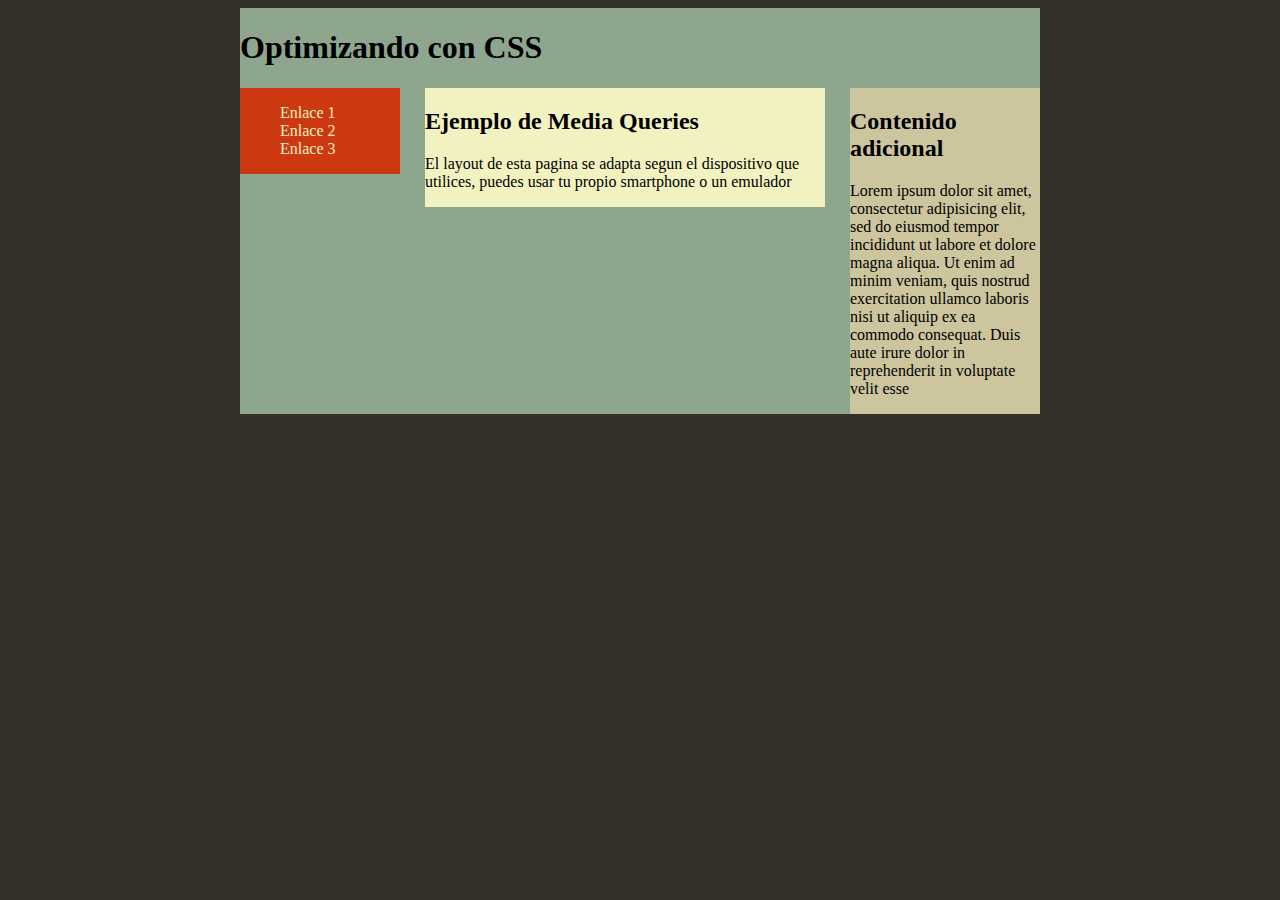
<file: m2u3/index.html>
<!DOCTYPE html>
<html lang="en">
<head>
  <meta charset="UTF-8">
  <meta name="viewport" content="width=device-width, initial-scale=1.0">
  <title>Document</title>
  <link rel="stylesheet" href="base.css">
</head>
<body>
  <div id="contenedor">
    <h1>Optimizando con CSS </h1>
    <nav>
      <ul>
        <li><a href="#">Enlace 1</a></li>
        <li><a href="#">Enlace 2</a></li>
        <li><a href="#">Enlace 3</a></li>
      </ul>
    </nav>
    <section>
      <h2>Ejemplo de Media Queries </h2>
      <p> El layout de esta pagina se adapta segun el dispositivo que utilices, puedes usar tu propio smartphone o un
        emulador</p>
      </section>
    <aside>
      <h2> Contenido adicional </h2>
      <p>Lorem ipsum dolor sit amet, consectetur adipisicing elit, sed do eiusmod tempor incididunt ut labore et dolore
        magna aliqua. Ut enim ad minim veniam, quis nostrud exercitation ullamco laboris nisi ut aliquip ex ea commodo
        consequat. Duis aute irure dolor in reprehenderit in voluptate velit esse</p>
      </aside>
  
  </div>
  
</body>
</html>
</file>
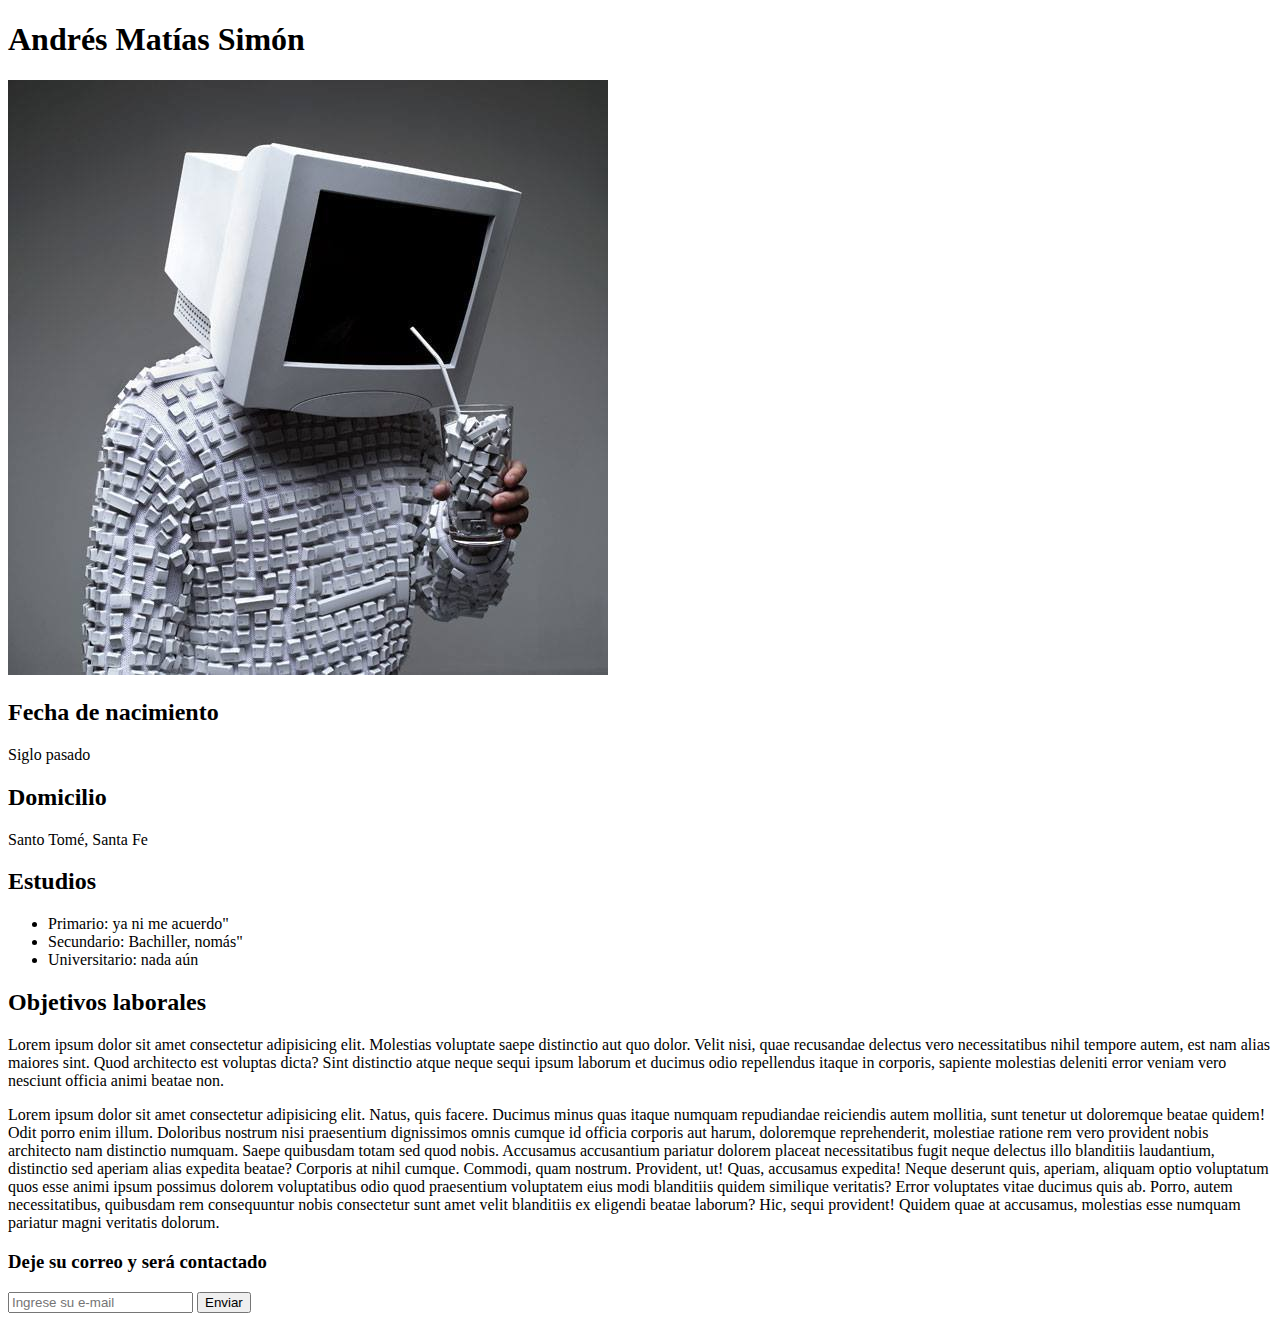
<file: m1u3/Tarea M1U3.html>
<!DOCTYPE html>
<html lang="en">
<head>
    <meta charset="UTF-8">
    <meta name="viewport" content="width=device-width, initial-scale=1.0">
    <title>CV de Andrés Matías Simón</title>
</head>
<body>
    <h1>Andrés Matías Simón</h1>
    <img src="/m1u3/images/yo.jpg" alt="Foto de perfil">
    <h2>Fecha de nacimiento</h2>
    Siglo pasado
    <h2>Domicilio</h2>
    Santo Tomé, Santa Fe
    <h2>Estudios</h2>
    <ul>
        <li>Primario: ya ni me acuerdo"</li>
        <li>Secundario: Bachiller, nomás"</li>
        <li>Universitario: nada aún</li>
    </ul>
    <h2>Objetivos laborales</h2>
    <p>Lorem ipsum dolor sit amet consectetur adipisicing elit. Molestias voluptate saepe distinctio aut quo dolor. Velit nisi, quae recusandae delectus vero necessitatibus nihil tempore autem, est nam alias maiores sint.
    Quod architecto est voluptas dicta? Sint distinctio atque neque sequi ipsum laborum et ducimus odio repellendus itaque in corporis, sapiente molestias deleniti error veniam vero nesciunt officia animi beatae non.</p>
    <p>Lorem ipsum dolor sit amet consectetur adipisicing elit. Natus, quis facere. Ducimus minus quas itaque numquam repudiandae reiciendis autem mollitia, sunt tenetur ut doloremque beatae quidem! Odit porro enim illum.
    Doloribus nostrum nisi praesentium dignissimos omnis cumque id officia corporis aut harum, doloremque reprehenderit, molestiae ratione rem vero provident nobis architecto nam distinctio numquam. Saepe quibusdam totam sed quod nobis.
    Accusamus accusantium pariatur dolorem placeat necessitatibus fugit neque delectus illo blanditiis laudantium, distinctio sed aperiam alias expedita beatae? Corporis at nihil cumque. Commodi, quam nostrum. Provident, ut! Quas, accusamus expedita!
    Neque deserunt quis, aperiam, aliquam optio voluptatum quos esse animi ipsum possimus dolorem voluptatibus odio quod praesentium voluptatem eius modi blanditiis quidem similique veritatis? Error voluptates vitae ducimus quis ab.
    Porro, autem necessitatibus, quibusdam rem consequuntur nobis consectetur sunt amet velit blanditiis ex eligendi beatae laborum? Hic, sequi provident! Quidem quae at accusamus, molestias esse numquam pariatur magni veritatis dolorum.</p>
    <h3>Deje su correo y será contactado</h3>
    <form action="">
        <input type="abcde@nomail.com" name="correo" id="correo" placeholder="Ingrese su e-mail">
        <input type="submit" value="Enviar">
    </form>
</body>
</html>
</file>
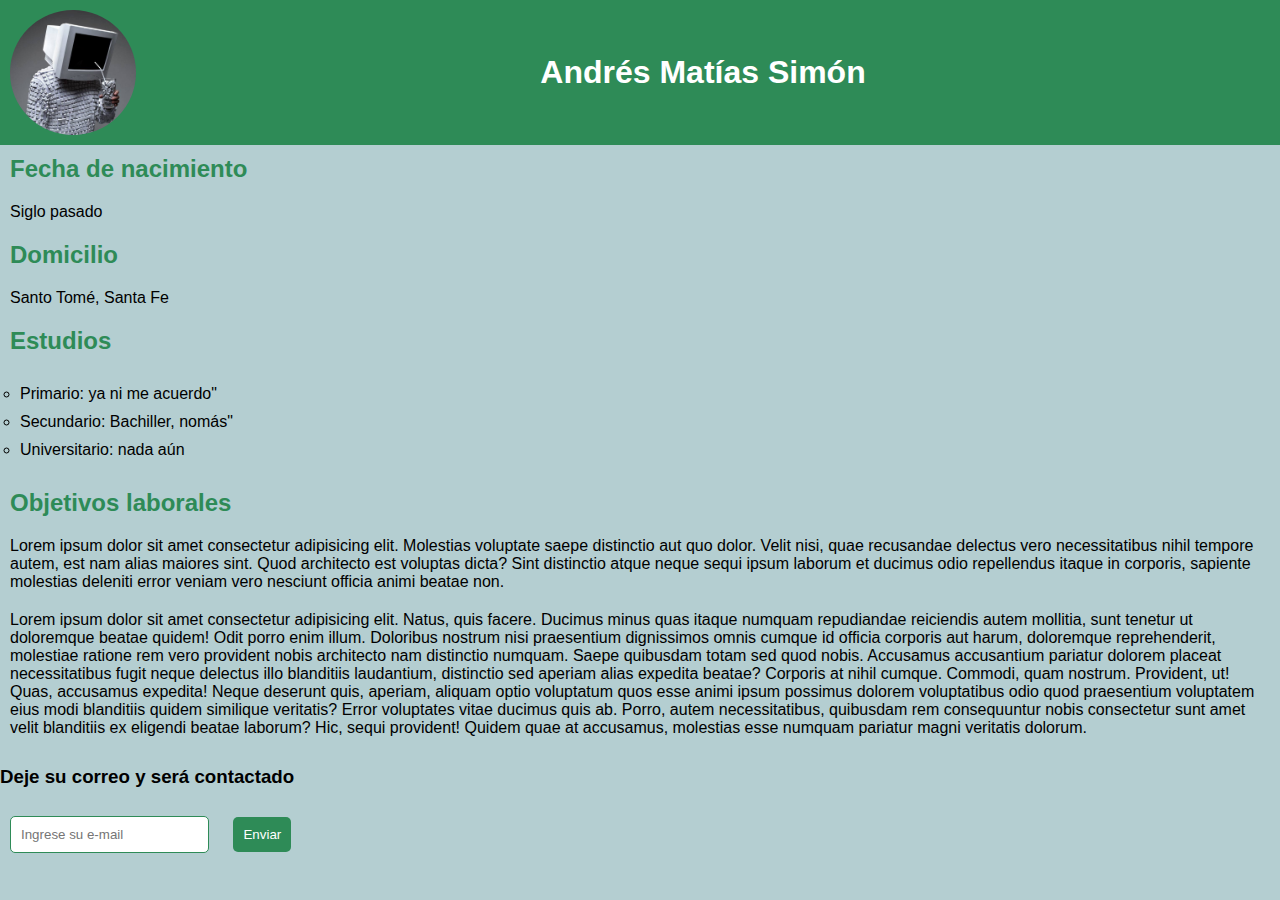
<file: m1u4/Tarea M1U4.html>
<!DOCTYPE html>
<html lang="en">
<head>
    <meta charset="UTF-8">
    <meta name="viewport" content="width=device-width, initial-scale=1.0">
    <link rel="stylesheet" href="style.css">
    <title>CV de Andrés Matías Simón</title>
</head>
<body>
    <header>
        <img src="/m1u3/images/yo.jpg" alt="Foto de perfil">
        <h1>Andrés Matías Simón</h1>
    </header>
    <h2>Fecha de nacimiento</h2>
    <p>Siglo pasado</p>
    <h2>Domicilio</h2>
    <p>Santo Tomé, Santa Fe</p>
    <h2>Estudios</h2>
    <ul id="estudios">
        <li>Primario: ya ni me acuerdo"</li>
        <li>Secundario: Bachiller, nomás"</li>
        <li>Universitario: nada aún</li>
    </ul>
    <h2>Objetivos laborales</h2>
    <p>Lorem ipsum dolor sit amet consectetur adipisicing elit. Molestias voluptate saepe distinctio aut quo dolor. Velit nisi, quae recusandae delectus vero necessitatibus nihil tempore autem, est nam alias maiores sint.
    Quod architecto est voluptas dicta? Sint distinctio atque neque sequi ipsum laborum et ducimus odio repellendus itaque in corporis, sapiente molestias deleniti error veniam vero nesciunt officia animi beatae non.</p>
    <p>Lorem ipsum dolor sit amet consectetur adipisicing elit. Natus, quis facere. Ducimus minus quas itaque numquam repudiandae reiciendis autem mollitia, sunt tenetur ut doloremque beatae quidem! Odit porro enim illum.
    Doloribus nostrum nisi praesentium dignissimos omnis cumque id officia corporis aut harum, doloremque reprehenderit, molestiae ratione rem vero provident nobis architecto nam distinctio numquam. Saepe quibusdam totam sed quod nobis.
    Accusamus accusantium pariatur dolorem placeat necessitatibus fugit neque delectus illo blanditiis laudantium, distinctio sed aperiam alias expedita beatae? Corporis at nihil cumque. Commodi, quam nostrum. Provident, ut! Quas, accusamus expedita!
    Neque deserunt quis, aperiam, aliquam optio voluptatum quos esse animi ipsum possimus dolorem voluptatibus odio quod praesentium voluptatem eius modi blanditiis quidem similique veritatis? Error voluptates vitae ducimus quis ab.
    Porro, autem necessitatibus, quibusdam rem consequuntur nobis consectetur sunt amet velit blanditiis ex eligendi beatae laborum? Hic, sequi provident! Quidem quae at accusamus, molestias esse numquam pariatur magni veritatis dolorum.</p>
    <h3>Deje su correo y será contactado</h3>
    <form action="">
        <input type="email" name="correo" id="correo" placeholder="Ingrese su e-mail">
        <input type="submit" value="Enviar" class="boton">
    </form>
</body>
</html>
</file>
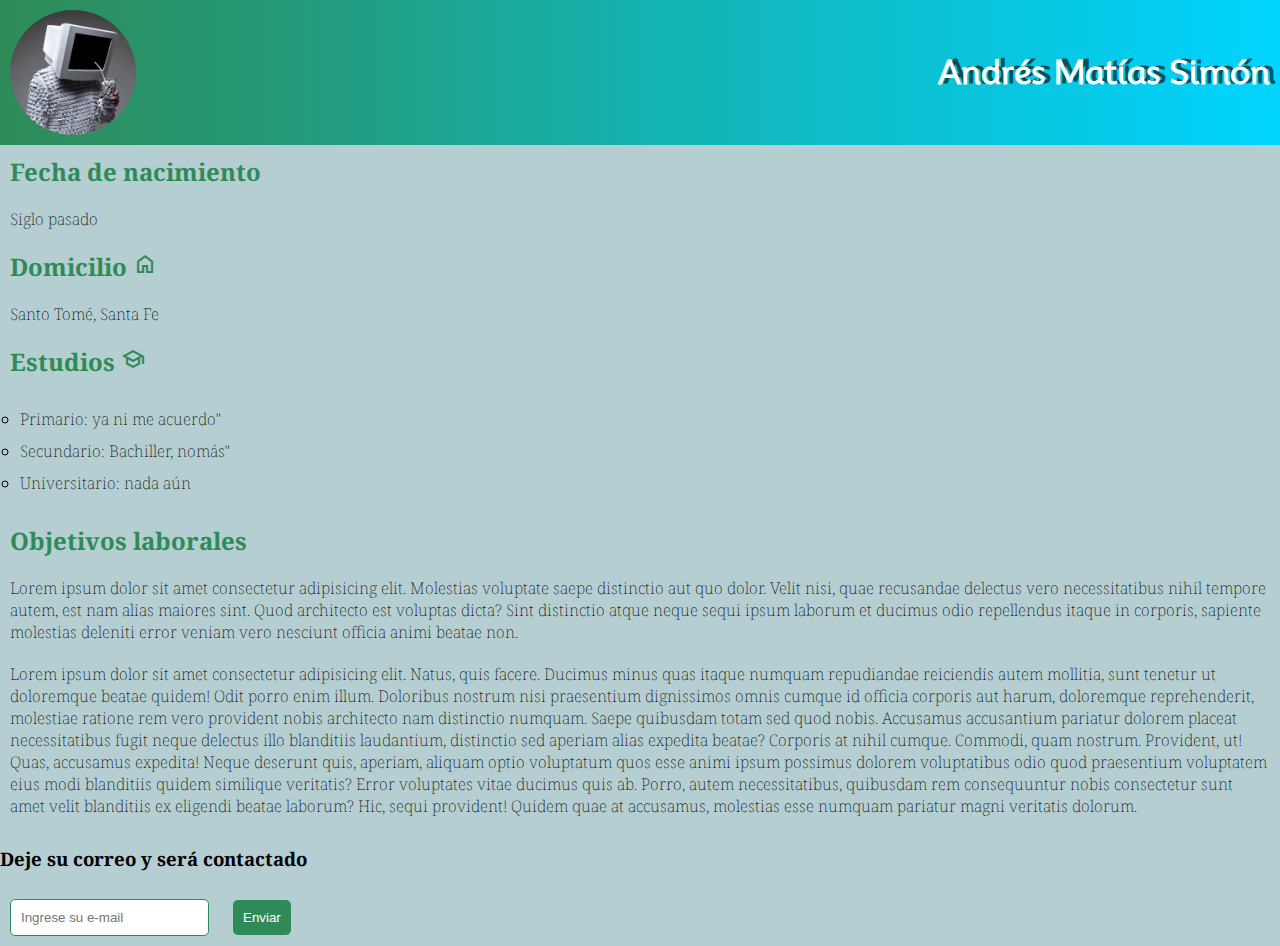
<file: m2u1/Tarea M1U4.html>
<!DOCTYPE html>
<html lang="en">

<head>
    <meta charset="UTF-8">
    <meta name="viewport" content="width=device-width, initial-scale=1.0">
    <link href="https://fonts.googleapis.com/css2?family=Material+Symbols+Outlined" rel="stylesheet" />
    <link rel="stylesheet" href="style.css">
    <title>CV de Andrés Matías Simón</title>
</head>

<body>
    <header>
        <img src="/m1u3/images/yo.jpg" alt="Foto de perfil">
        <h1>Andrés Matías Simón</h1>
    </header>
    <h2>Fecha de nacimiento</h2>
    <p>Siglo pasado</p>
    <h2>Domicilio <span class="material-symbols-outlined">
            home
        </span></h2>
    <p>Santo Tomé, Santa Fe</p>
    <h2>Estudios <span class="material-symbols-outlined">
            school
        </span></h2>
    <ul id="estudios">
        <li>Primario: ya ni me acuerdo"</li>
        <li>Secundario: Bachiller, nomás"</li>
        <li>Universitario: nada aún</li>
    </ul>
    <h2>Objetivos laborales</h2>
    <p>Lorem ipsum dolor sit amet consectetur adipisicing elit. Molestias voluptate saepe distinctio aut quo dolor.
        Velit nisi, quae recusandae delectus vero necessitatibus nihil tempore autem, est nam alias maiores sint.
        Quod architecto est voluptas dicta? Sint distinctio atque neque sequi ipsum laborum et ducimus odio repellendus
        itaque in corporis, sapiente molestias deleniti error veniam vero nesciunt officia animi beatae non.</p>
    <p>Lorem ipsum dolor sit amet consectetur adipisicing elit. Natus, quis facere. Ducimus minus quas itaque numquam
        repudiandae reiciendis autem mollitia, sunt tenetur ut doloremque beatae quidem! Odit porro enim illum.
        Doloribus nostrum nisi praesentium dignissimos omnis cumque id officia corporis aut harum, doloremque
        reprehenderit, molestiae ratione rem vero provident nobis architecto nam distinctio numquam. Saepe quibusdam
        totam sed quod nobis.
        Accusamus accusantium pariatur dolorem placeat necessitatibus fugit neque delectus illo blanditiis laudantium,
        distinctio sed aperiam alias expedita beatae? Corporis at nihil cumque. Commodi, quam nostrum. Provident, ut!
        Quas, accusamus expedita!
        Neque deserunt quis, aperiam, aliquam optio voluptatum quos esse animi ipsum possimus dolorem voluptatibus odio
        quod praesentium voluptatem eius modi blanditiis quidem similique veritatis? Error voluptates vitae ducimus quis
        ab.
        Porro, autem necessitatibus, quibusdam rem consequuntur nobis consectetur sunt amet velit blanditiis ex eligendi
        beatae laborum? Hic, sequi provident! Quidem quae at accusamus, molestias esse numquam pariatur magni veritatis
        dolorum.</p>
    <h3>Deje su correo y será contactado</h3>
    <form action="">
        <input type="email" name="correo" id="correo" placeholder="Ingrese su e-mail">
        <input type="submit" value="Enviar" class="boton">
    </form>
</body>

</html>
</file>
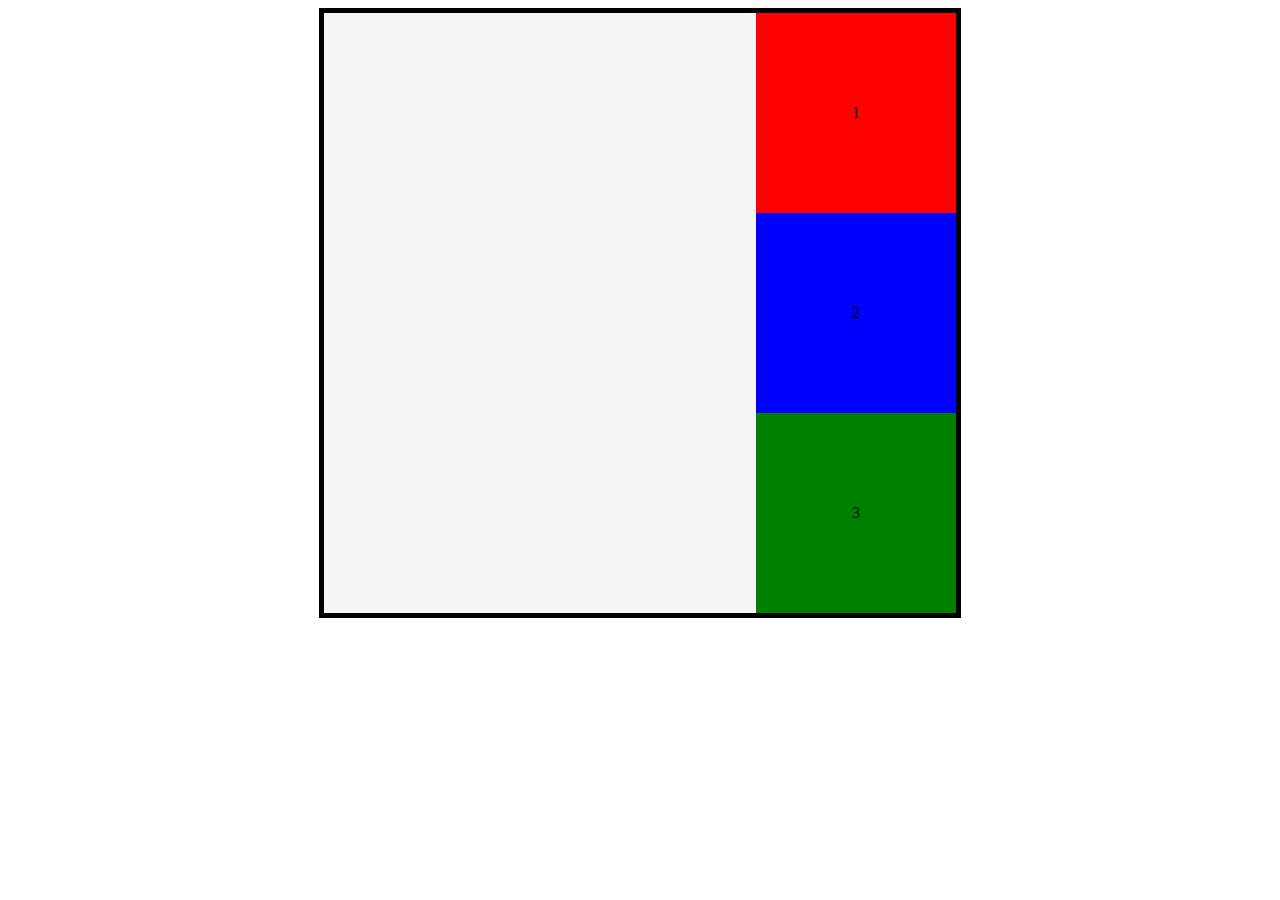
<file: m2u2/ejercicio01.html>
<!DOCTYPE html>
<html lang="en">
<head>
    <meta charset="UTF-8">
    <meta name="viewport" content="width=device-width, initial-scale=1.0">
    <title>Ejercicio01</title>
    <link rel="stylesheet" href="m2u2.css">
</head>
<body>
    <div class="contenedor01">
        <div class="caja01">1</div>
        <div class="caja01">2</div>
        <div class="caja01">3</div>
    </div>
</body>
</html>
</file>
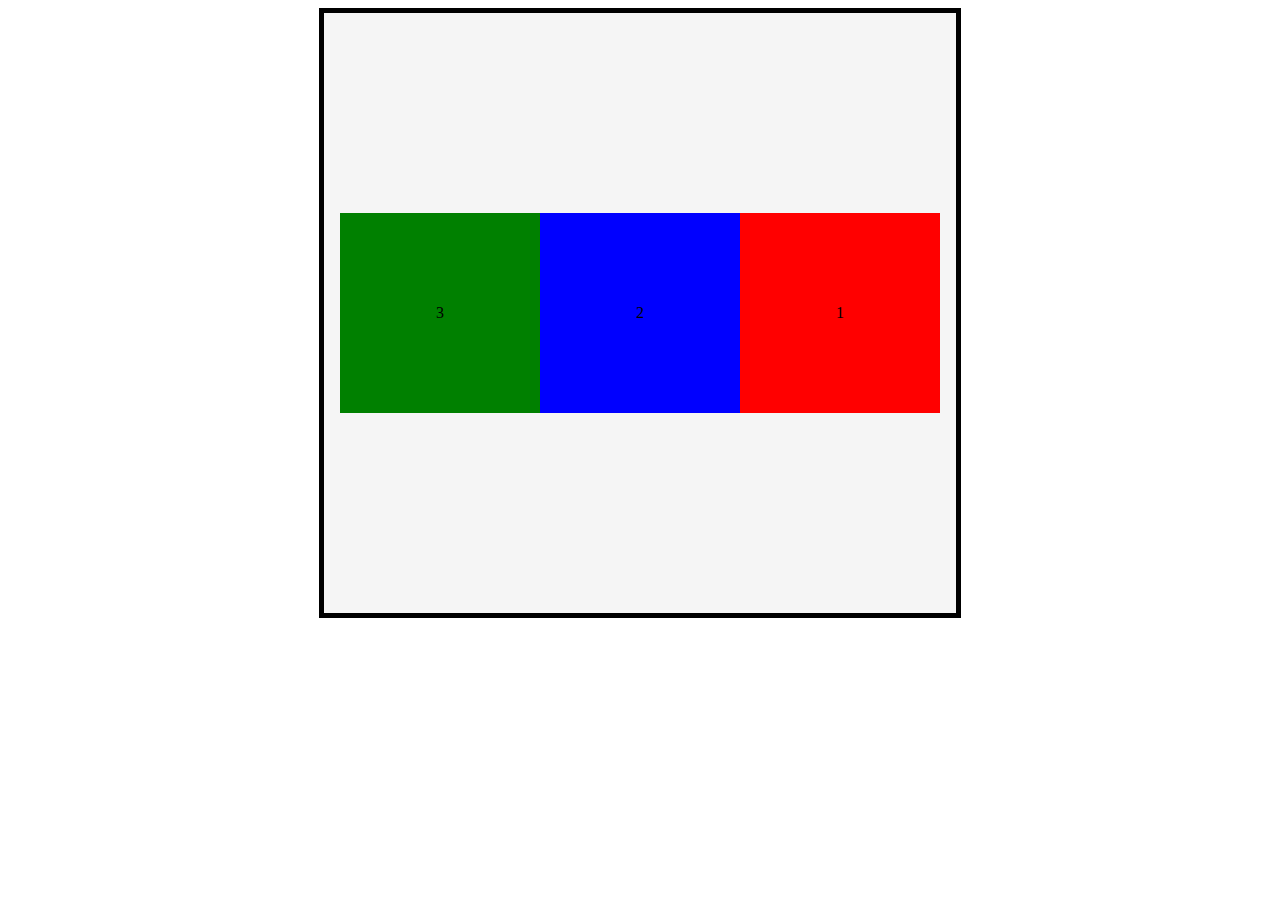
<file: m2u2/ejercicio02.html>
<!DOCTYPE html>
<html lang="en">
<head>
    <meta charset="UTF-8">
    <meta name="viewport" content="width=device-width, initial-scale=1.0">
    <title>Ejercicio02</title>
    <link rel="stylesheet" href="m2u2.css">
</head>
<body>
    <div class="contenedor02">
        <div class="caja01">1</div>
        <div class="caja01">2</div>
        <div class="caja01">3</div>
    </div>
</body>
</html>
</file>
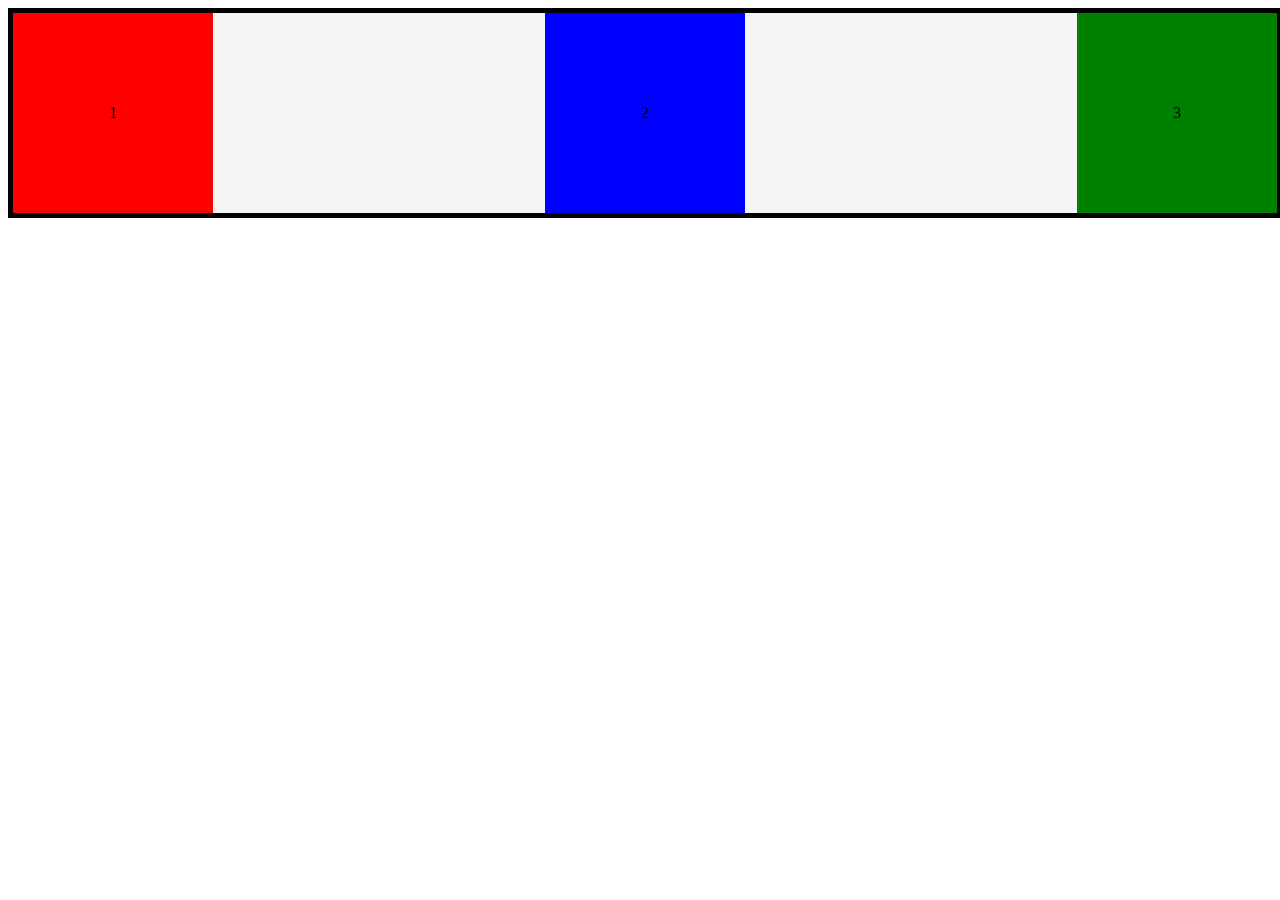
<file: m2u2/ejercicio03.html>
<!DOCTYPE html>
<html lang="en">
<head>
    <meta charset="UTF-8">
    <meta name="viewport" content="width=device-width, initial-scale=1.0">
    <title>Ejercicio03</title>
    <link rel="stylesheet" href="m2u2.css">
</head>
<body>
    <div class="contenedor03">
        <div class="caja01">1</div>
        <div class="caja01">2</div>
        <div class="caja01">3</div>
    </div>
</body>
</html>
</file>
<file: m2u3/base.css>
@charset "utf-8";
/* CSS Document */

body {
	color: #000;
	background: #332F29;
	font-size:100%;
}
#contenedor {
	width: 800px;
	background: #8FA68E;
	margin-right:auto;
	margin-left:auto;
	overflow: hidden;
}
nav {
	background: #CC3910;
	float: left;
	width: 160px;
}
ul {
	list-style-type:none;
}
a {
	color:#F1F2C0;
	text-decoration: none;
}
section {
	background: #F1F2C0;
	float: left;
	margin: 0 0 0 25px;
	width: 400px;
}
aside {
	background: #CCC59E;
	float: right;
	width: 190px;
}
@media screen and (max-width: 800px) {
	body {
		margin: 0;
	}
	nav {
		background: #FFCC66;
		float: left;
		width: 100%;
		line-height: 2em;
	}
	a {
		color:#000;
		text-decoration: none;
	}
	section {
		background: #F2F2C0;
		float: left;
		margin: 0;
		width: 100%;
	}
	aside {
		background: #CDC59E;
		float: right;
		width: 100%;
	}
}
</file>
<file: m1u4/style.css>
body{
    background-color: #b4ced1;
    font-family: Arial, sans-serif;
    margin: 0;
    padding: 0;
}
header{
    background-color: #2e8b57;
    color: #fff;
    padding: 10px;
    display: flex;
    justify-content: space-between;
    align-items: center;
}
img{
    margin: 0;
    width: 10%;
    border-radius: 50%;
}
h1{
    color: #fff;
    padding: auto;
    margin: auto;
}
h2{
    color: #2e8b57;
    margin: 0;
    padding: 10px;
}
#estudios{
    list-style: circle;
    padding: 10px;
    margin: 0px;
}
#estudios li{
    margin: 10px;
}
p{
    padding: 10px;
    margin: 0;
}
input[type="email"]{
    padding: 10px;
    margin: 10px;
    border-radius: 5px;
    border: 1px solid #2e8b57;
}
input[type="email"]:focus{
    border: 1px solid #b4ced1;
}
.boton{
    background-color: #2e8b57;
    color: #fff;
    padding: 10px;
    margin: 10px;
    border: none;
    border-radius: 5px;
    cursor: pointer;
}
.boton:hover{
    background-color: #fff;
    color: #2e8b57;
}
</file>
<file: m2u1/style.css>
@import url('https://fonts.googleapis.com/css2?family=Noto+Serif:ital,wght@0,100..900;1,100..900&display=swap');
@import url('https://fonts.googleapis.com/css2?family=Mooli&display=swap');
body {
    background-color: #b4ced1;
        font-family: "Noto Serif", serif;
        font-optical-sizing: auto;
        font-weight: 150;
        font-style: normal;
        font-variation-settings:
            "wdth" 100;
        margin: 0;
        padding: 0;
    }

    header {
        background: rgb(2, 0, 36);
        background: linear-gradient(90deg, rgba(2, 0, 36, 1) 0%, rgba(46, 139, 87, 1) 0%, rgba(35, 156, 126, 1) 25%, rgba(21, 178, 176, 1) 50%, rgba(10, 195, 216, 1) 75%, rgba(0, 212, 255, 1) 100%);
        font-family: "Mooli", serif;
        font-weight: 400;
        font-style: normal;
        color: #fff;
        text-shadow: 6px -1px 0px rgba(0,0,0,0.6);
        padding: 10px;
        display: flex;
        justify-content: space-between;
        align-items: center;
    }

    img {
        margin: 0;
        width: 10%;
        border-radius: 50%;
    }

    h1 {
        color: #fff;
        margin: 0;
    }

    h2 {
        color: #2e8b57;
        margin: 0;
        padding: 10px;
    }

    #estudios {
        list-style: circle;
        padding: 10px;
        margin: 0px;
    }

    #estudios li {
        margin: 10px;
    }

    p {
        padding: 10px;
        margin: 0;
    }

    input[type="email"] {
        padding: 10px;
        margin: 10px;
        border-radius: 5px;
        border: 1px solid #2e8b57;
    }

    input[type="email"]:focus {
        border: 1px solid #b4ced1;
    }

    .boton {
        background-color: #2e8b57;
        color: #fff;
        padding: 10px;
        margin: 10px;
        border: none;
        border-radius: 5px;
        cursor: pointer;
    }

    .boton:hover {
        background-color: #fff;
        color: #2e8b57;
    }
</file>
<file: m2u2/m2u2.css>
.contenedor01 {
    width: 50%;
    height: 100%;
    display: flex;
    justify-content: left;
    align-items: flex-end;
    background-color: #f5f5f5;
    flex-direction: column;
    border: 5px black solid;
    margin: auto;
}
.contenedor02 {
    width: 50%;
    height: 600px;
    display: flex;
    justify-content: center;
    align-items: center;
    background-color: #f5f5f5;
    flex-direction: row-reverse;
    border: 5px black solid;
    margin: auto;
}
.contenedor03 {
    width: 100%;
    height: 100%;
    display: inline-flex;
    justify-content: space-between;
    align-items: center;
    background-color: #f5f5f5;
    flex-direction: row;
    border: 5px black solid;
    margin: auto;
}
.caja01 {
    width: 200px;
    height: 200px;
    background-color: blue;
    display: flex;
    justify-content: center;
    align-items: center;
    
}
.caja01:first-child {
    background-color: red;
}
.caja01:last-child {
    background-color: green;
}
</file>
